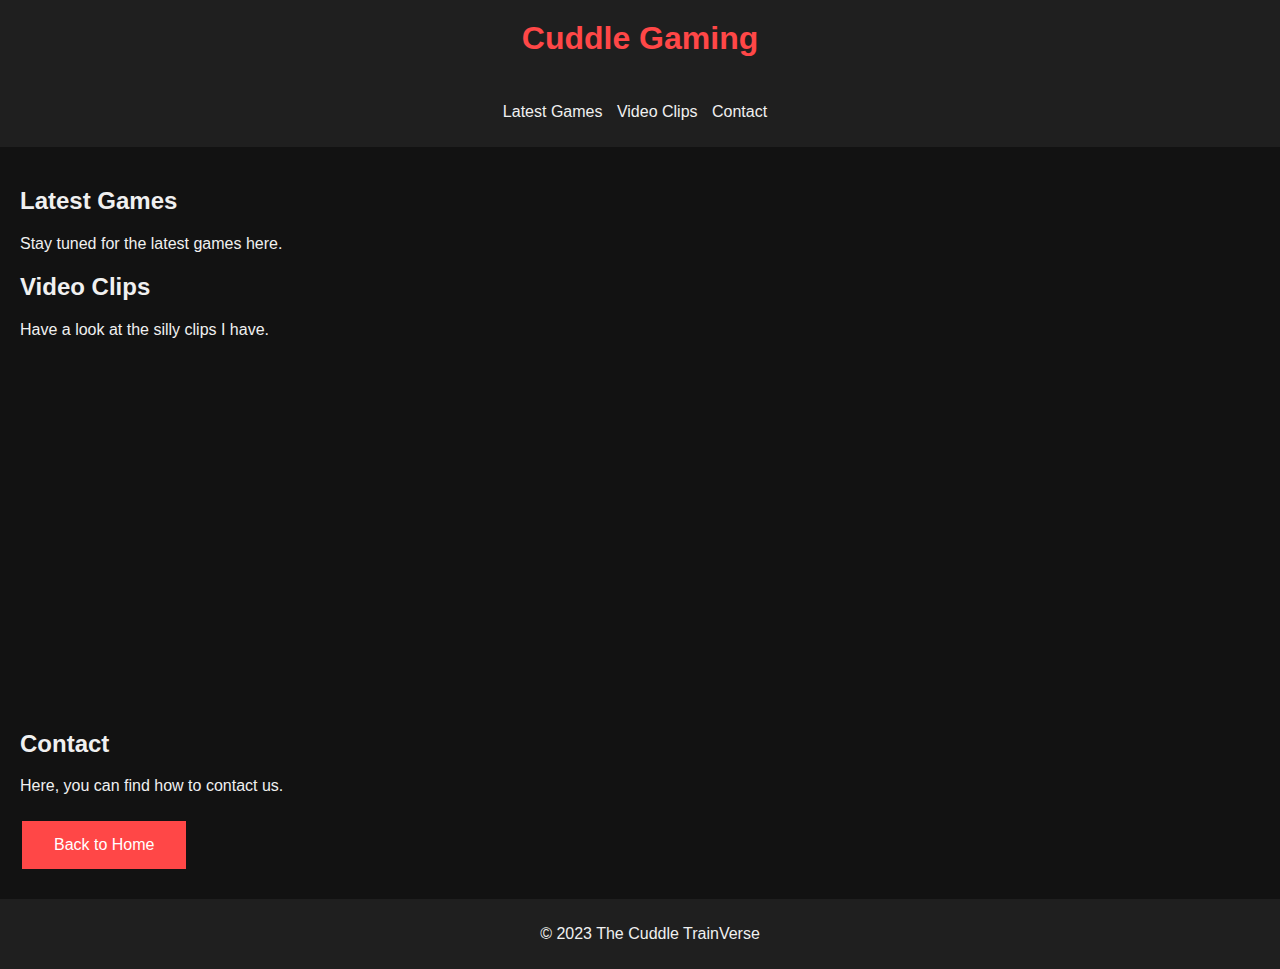
<file: gaming.html>
<!DOCTYPE html>
<html>
<head>
    <title>Cuddle Train - Gaming</title>
    <link rel="stylesheet" type="text/css" href="gaming.css">
    <script src="gaming.js" defer></script>
</head>
<body>
    <header>
        <h1>Cuddle Gaming</h1>
    </header>

    <nav>
        <ul>
            <li><a href="#latest-games">Latest Games</a></li>
            <li><a href="#video-clips">Video Clips</a></li>
            <li><a href="#contact">Contact</a></li>
        </ul>
    </nav>

    <main>
        <section id="latest-games">
            <h2>Latest Games</h2>
            <p>Stay tuned for the latest games here.</p>
        </section>

        <section id="video-clips">
            <h2>Video Clips</h2>
            <p>Have a look at the silly clips I have.</p>
            <div class="video-grid">
                <iframe class="main-video" width="560" height="315" src="https://www.youtube.com/embed/N_yQ3XnQqms?rel=0" title="YouTube video player" frameborder="0" allow="accelerometer; autoplay; clipboard-write; encrypted-media; gyroscope; picture-in-picture; web-share" allowfullscreen></iframe>
                <iframe class="shorts-video" width="560" height="315" src="https://youtube.com/embed/7kreS5PK0UI?feature=share&rel=0&enablejsapi=1" title="YouTube video player" frameborder="0" allow="accelerometer; autoplay; clipboard-write; encrypted-media; gyroscope; picture-in-picture; web-share" allowfullscreen></iframe>
                <iframe class="shorts-video" width="560" height="315" src="https://youtube.com/embed/U0OEcuBTxaY?feature=share&rel=0&enablejsapi=1" title="YouTube video player" frameborder="0" allow="accelerometer; autoplay; clipboard-write; encrypted-media; gyroscope; picture-in-picture; web-share" allowfullscreen></iframe>
                <iframe class="shorts-video" width="560" height="315" src="https://youtube.com/embed/ZJF8OEEOqdQ?feature=share&rel=0&enablejsapi=1" title="YouTube video player" frameborder="0" allow="accelerometer; autoplay; clipboard-write; encrypted-media; gyroscope; picture-in-picture; web-share" allowfullscreen></iframe>
                <!-- More videos... -->
            </div>
        </section>

        <section id="contact">
            <h2>Contact</h2>
            <p>Here, you can find how to contact us.</p>
        </section>
        <button onclick="window.location.href='index.html'">Back to Home</button>
    </main>
    <footer>
        <p>© 2023 The Cuddle TrainVerse</p>
    </footer>
</body>
</html>
</file>
<file: gaming.css>
body {
    background-color: #121212;
    color: #f0f0f0;
    font-family: Arial, sans-serif;
    margin: 0;
    padding: 0;
}

header {
    background-color: #1F1F1F;
    padding: 20px;
    text-align: center;
}

header h1 {
    color: #ff4747;
    margin: 0;
}

nav {
    background-color: #1F1F1F;
    padding: 10px;
}

nav ul {
    list-style: none;
    padding: 0;
    text-align: center;
}

nav ul li {
    display: inline;
    margin-right: 10px;
}

nav ul li a {
    color: #f0f0f0;
    text-decoration: none;
}

nav ul li a:hover {
    color: #ff4747;
}

main {
    padding: 20px;
}

footer {
    background-color: #1F1F1F;
    color: #f0f0f0;
    text-align: center;
    padding: 10px;
    left: 0;
    bottom: 0;
    width: 100%;
}

button {
    background-color: #ff4747;
    border: none;
    color: white;
    padding: 15px 32px;
    text-align: center;
    text-decoration: none;
    display: inline-block;
    font-size: 16px;
    margin: 10px 2px;
    cursor: pointer;
}

button:hover {
    background-color: #ff7474;
}

.video-grid {
    display: grid;
    grid-template-columns: repeat(auto-fill, minmax(200px, 1fr));
    gap: 20px;
    padding: 20px;
}


.video-grid iframe {
    display: block;
    margin: 0 auto;
    max-width: 100%;
}

.main-video {
    grid-column: span 2;
}

.shorts-video {
    width: 175px;
}
</file>
